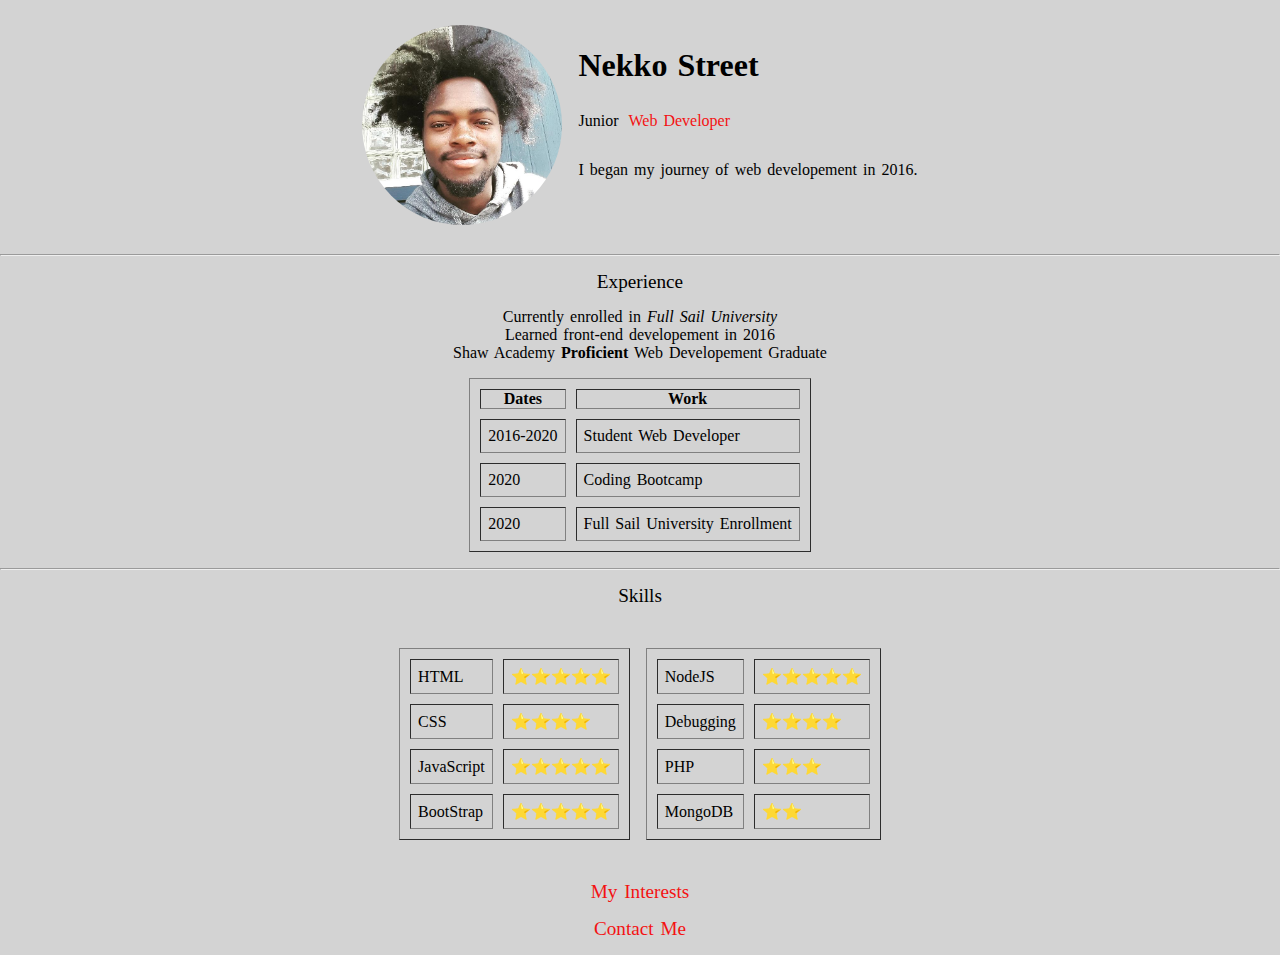
<file: index.html>
<!DOCTYPE html>

<head>
    <meta charset="UTF-8">
    <meta name="viewport" content="width=device-width, initial-scale=1.0">
    <meta http-equiv="X-UA-Compatible" content="ie=edge">
    <title>Nekko's Webpage</title>
    <link rel="stylesheet" href="CSS/style.css" type="text/css" media="all" />
    <link rel="stylesheet" href="CSS/grey.css">
</head>
<style>
    a {
        color: rgb(243, 18, 18);
    }
    
    a:hover {
        color: #fff;
    }
    
    td {
        padding: 7px;
    }
    
    table {
        margin: 1rem auto 1rem auto;
    }
</style>
<body>
    <table>
        <tr>
            <td>
                <img class="round-img" src=Pics/nekko.jpg height='200px' width='200px'>
            </td>
            <td>
                <h1>Nekko Street</h1>
                <p>Junior <a href="https://en.wikipedia.org/wiki/Web_developer">Web Developer</a></p>
                <p>I began my journey of web developement in 2016.</p>
            </td>
        </tr>
    </table>
    <hr>
    <h3>Experience</h3>
    <ul>
        <li>Currently enrolled in <em>Full Sail University</em></li>
        <li>Learned front-end developement in 2016</li>
        <li>Shaw Academy <strong>Proficient</strong> Web Developement Graduate </li>
    </ul>
    <table border=1px cellspacing=10px>
        <thead>
            <tr>
                <th>Dates</th>
                <th>Work</th>
            </tr>
        </thead>
        <!--placed into specialized tags so style can affect each seperately-->
        <tbody>
            <tr>
                <td>2016-2020</td>
                <td>Student Web Developer</td>
            </tr>
            <tr>
                <td>2020</td>
                <td>Coding Bootcamp</td>
            </tr>
            <tr>
                <td>2020</td>
                <td>Full Sail University Enrollment</td>
        </tbody>
        <tfoot></tfoot>
        </tr>
    </table>
    <hr>
    <h3>Skills</h3>
    <table>
        <tr>
            <td>
                <table border=1px cellspacing=10px>
                    <thead>
                    </thead>
                    <tbody>
                        <tr>
                            <td>HTML</td>
                            <td>⭐⭐⭐⭐⭐</td>
                        </tr>
                        <tr>
                            <td>CSS</td>
                            <td>⭐⭐⭐⭐</td>
                        </tr>
                        <tr>
                            <td>JavaScript</td>
                            <td>⭐⭐⭐⭐⭐</td>
                        </tr>
                        <tr>
                            <td>BootStrap</td>
                            <td>⭐⭐⭐⭐⭐</td>
                        </tr>
                    </tbody>
                </table>
            </td>
            <td>
                <table border=1px cellspacing=10px>
                    <thead>
                    </thead>
                    <tbody>
                        <tr>
                            <td>NodeJS</td>
                            <td>⭐⭐⭐⭐⭐</td>
                        </tr>
                        <tr>
                            <td>Debugging</td>
                            <td>⭐⭐⭐⭐</td>
                        </tr>
                        <tr>
                            <td>PHP</td>
                            <td>⭐⭐⭐</td>
                        </tr>
                        <tr>
                            <td>MongoDB</td>
                            <td>⭐⭐</td>
                        </tr>
                    </tbody>
                </table>
            </td>
        </tr>
    </table>
    <h3><a href="hobbies.html">My Interests</a></h3>
    <h3><a href="contact.html">Contact Me</a></h3>

</body>

</html>
</file>
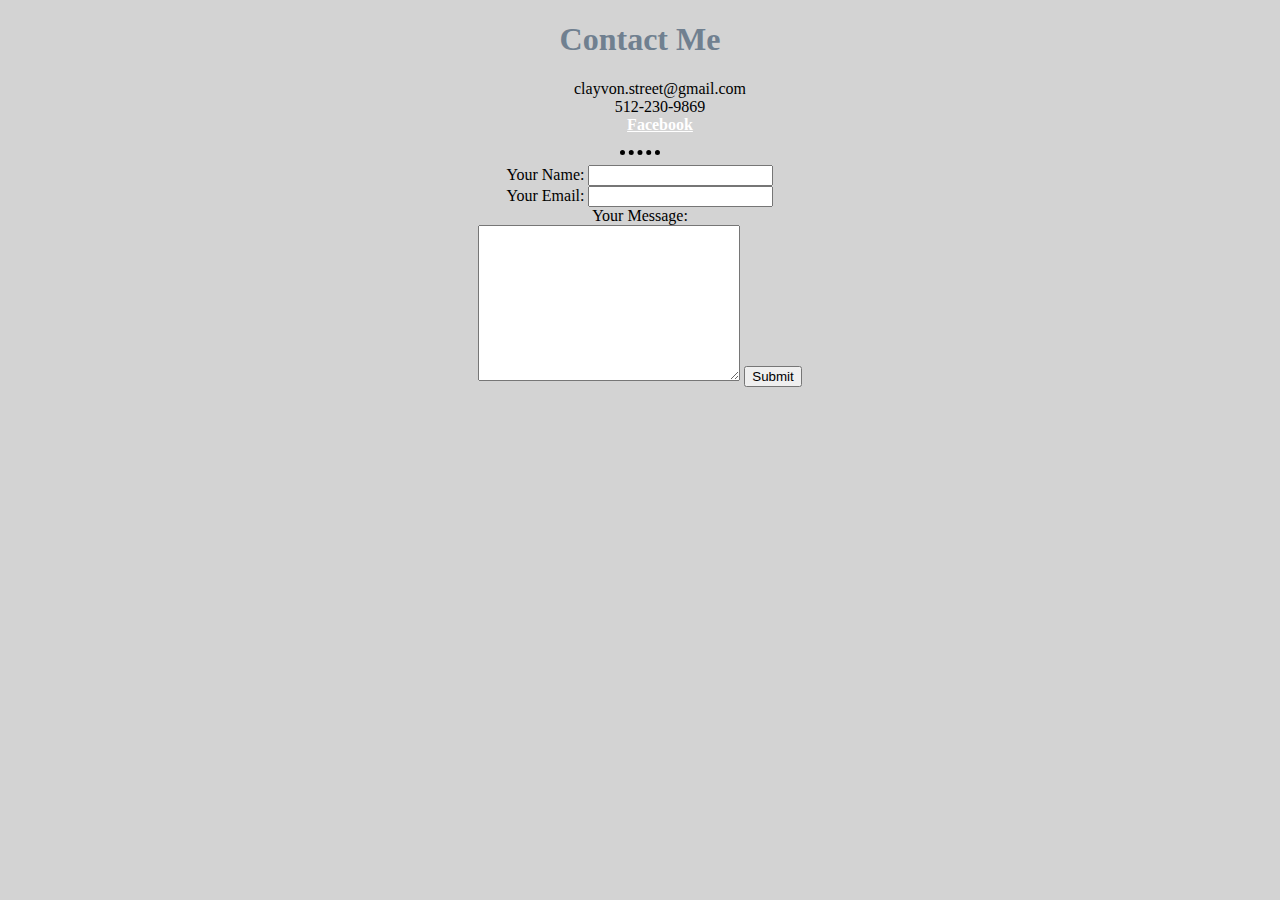
<file: contact.html>
<!DOCTYPE html>
<html>

<head>
    <meta charset="utf-8">
    <meta http-equiv="X-UA-Compatible" content="IE=edge">
    <title>Contact Me</title>
    <meta name="description" content="">
    <meta name="viewport" content="width=device-width, initial-scale=1">
    <link rel="stylesheet" href="CSS/grey2.css" type="text/css" media="all" />
</head>

<body>
    <h1>Contact Me</h1>
    <ul>
        <li>clayvon.street@gmail.com</li>
        <li>512-230-9869</li>
        <li><a href="https://www.facebook.com/NekkoStreet/">Facebook</a></li>
    </ul>
    <hr>
    <form action="mailto:nekkostreet@gmail.com" method="POST" enctype="text/plain"></form>

    <label>Your Name:</label>
    <input type="text" name="yourName" value=""><br>

    <label for="yourEmail">Your Email:</label>
    <input type="email" name="yourEmail" value=""><br>

    <label>Your Message:</label><br>
    <textarea name="yourMessage" cols="30" rows="10"></textarea>
    <input type="submit" name=''><br>

    </form>
    <script src="" async defer></script>
</body>

</html>
</file>
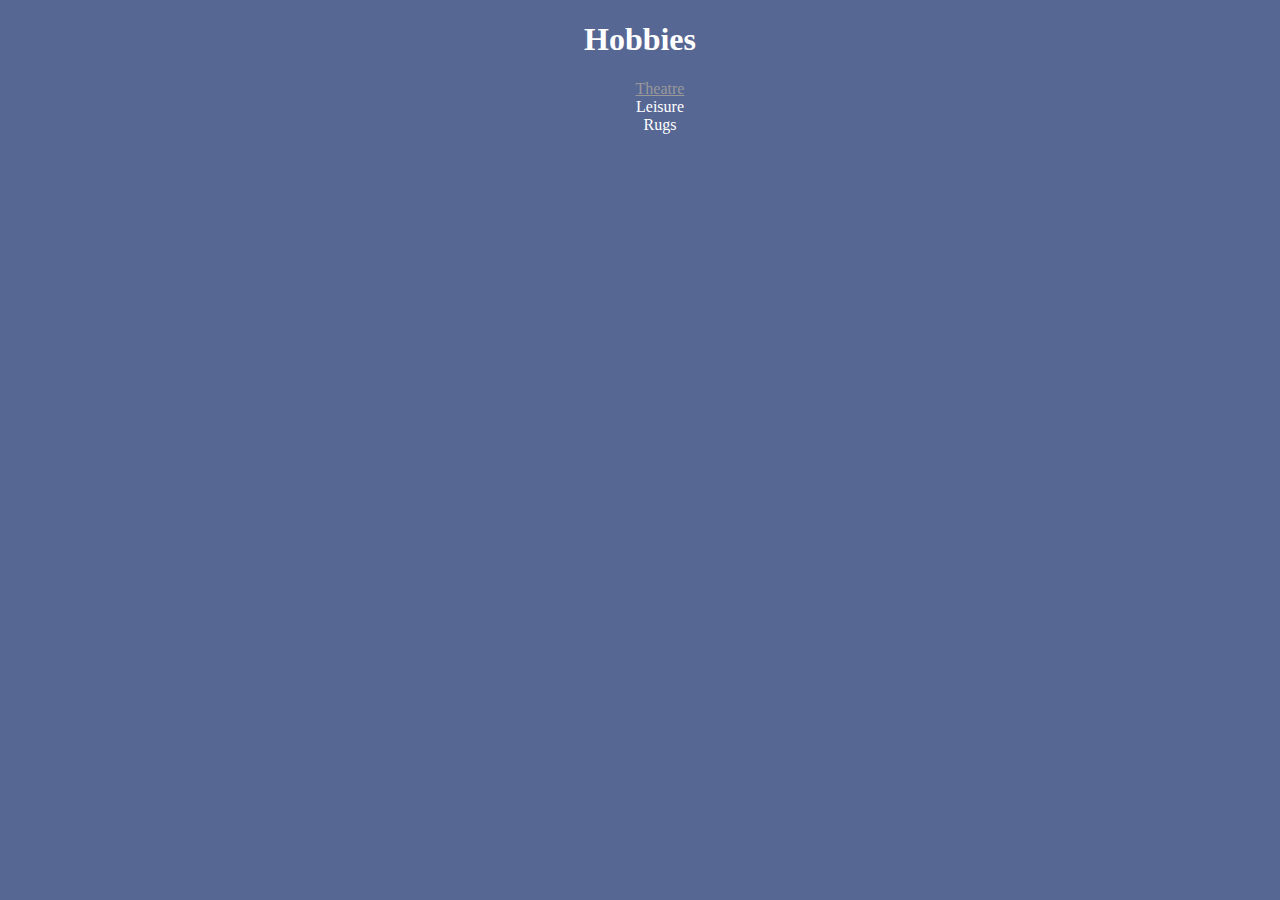
<file: hobbies.html>
<!DOCTYPE html>

<html>

<head>
    <meta charset="utf-8">
    <meta http-equiv="X-UA-Compatible" content="IE=edge">
    <title>Hobbies</title>
    <meta name="description" content="">
    <meta name="viewport" content="width=device-width, initial-scale=1">
    <link rel="stylesheet" href="CSS/style.css">

</head>

<body>
    <style>
        li {
            list-style: none;
        }
    </style>
    <h1>Hobbies</h1>
    <ol>
        <li><a href="https://www.youtube.com/watch?v=aPSWZUExZ8M">Theatre</a></li>
        <li>Leisure</li>
        <li>Rugs</li>
    </ol>


    <script src="" async defer></script>
</body>

</html>
</file>
<file: CSS/style.css>
body {
    background: #00185DA8;
    font: 1em Trebuchet MS;
    word-spacing: 2px;
    color: white;
    text-align: center;
}

a {
    color: #999;
    padding: 2px 4px 2px 4px;
}

a:hover {
    background: #101010;
}

h2 {
    font: 24px Arial, sans-serif;
    color: #99CC33;
    letter-spacing: -1px;
    font-weight: normal;
    margin: 15px 0 15px 0;
}

h2.first {
    margin: 0 0 15px 0;
}

h2 a {
    color: #99CC33;
    border: none;
    padding: 0;
}

h2 a:hover {
    border: none;
    background: none;
}

h3 {
    font-size: 1.2em;
    color: #ccc;
    font-weight: normal;
    margin: 15px 0 15px 0;
}

table {
    margin: 0 auto 0 auto;
}

td {
    text-align: left;
}

ul,
ol {
    list-style: none;
}

.round-img {
    border-radius: 100%;
}
</file>
<file: CSS/grey.css>
body {
    background: lightgrey;
    font: 1em Trebuchet MS;
    word-spacing: 2px;
    color: black;
    margin: 0;
    text-align: center;
}

* {
    margin: 0;
    padding: 0;
}

a {
    color: #999;
    text-decoration: none;
    padding: 2px 4px 2px 4px;
}

a:hover {
    background: #101010;
}

h2 {
    font: 24px Arial, sans-serif;
    color: #99CC33;
    letter-spacing: -1px;
    font-weight: normal;
    margin: 15px 0 15px 0;
}

h2.first {
    margin: 0 0 15px 0;
}

h2 a {
    color: #99CC33;
    text-decoration: none;
    border: none;
    padding: 0;
}

h2 a:hover {
    border: none;
    background: none;
}

h3 {
    font-size: 1.2em;
    color: black;
    font-weight: normal;
    margin: 15px 0 15px 0;
}

p {
    line-height: 24px;
    margin: 25px 0 25px 0;
}

blockquote {
    font-size: 1.7em;
    margin: 35px 150px 35px 0;
    color: #787878;
    background: url(../images/blockquote.gif) top left no-repeat;
    padding: 15px 0 0 0;
    font-family: Georgia, "Times New Roman", Times, serif;
}

blockquote p {
    line-height: 40px;
}

#sidebar {
    width: 263px;
    background: url(../images/sidebar.jpg) top left no-repeat;
    float: left;
    padding: 20px 20px 50px 20px;
}

#sidebar p {
    font-size: 0.9em;
}

#sidebar a {
    color: #ccc;
    border: none;
}

#sidebar a:hover {
    text-decoration: underline;
    color: #eee;
    border: none;
}

#sidebar h1 {
    color: #fff;
    font-size: 1.7em;
}

#sidebar h1 a {
    color: #fff;
    text-decoration: none;
    padding: 0;
}

#sidebar h1 a:hover {
    text-decoration: none;
}

ol#nav {
    margin: 25px 15px 25px 30px;
    font-size: 1.3em;
}

ol li {
    margin: 15px 0 15px 0 !important;
    margin: -10px 0;
}

#nav a {
    display: block;
    margin: 0;
    color: #99CC33;
    border: none;
}

#nav a b {
    float: right;
    display: none;
    color: #333;
}

#nav a:hover {
    background: none;
    border: none;
    text-decoration: none;
}

#nav a:hover b {
    display: inline;
}

#content {
    margin: 0 10% 0 300px;
    background: url(../images/content.jpg) top left no-repeat;
    padding: 20px;
}

#content ul {
    margin: 15px 15px 15px 15px;
    list-style: none;
}

#content ul li {
    margin: 10px 0;
    padding: 0 0 0 15px;
    background: url(../images/bp.gif) left no-repeat;
}

#content img {
    padding: 1px;
    background: #000;
    border: 3px solid #333;
}

.postdata {
    font: 11px Verdana;
    margin: -6px 0 -15px 0;
    color: #777;
}

#footer {
    padding: 30px;
    text-align: center;
    border-top: 3px solid #333;
    margin: 50px 0 0 0;
    background: #000;
}
</file>
<file: CSS/grey2.css>
/***Tag Selectors***/

* {
    text-align: center;
    list-style: none;
}

h1 {
    color: slategray;
}

body {
    background-color: lightgray;
}

hr {
    border-style: none;
    border-top-style: dotted;
    border-color: black;
    border-width: 5px;
    height: 2px;
    width: 40px;
}

p {
    word-spacing: 7px;
    color: white;
    font-weight: bold;
}

a {
    color: white;
    font-weight: bold;
}

img {
    width: 100px;
    height: 100px;
}

img:hover {
    background-color: gold;
}


/***Class Selectors***/

.bacon {
    background-color: #72fb3c;
}

.sports {
    background-color: red;
}


/***ID Selectors****(more specific so it overrides above selector)***/

#heading {
    color: orange;
}

#para {
    color: aliceblue;
    font-weight: 200;
}
</file>
